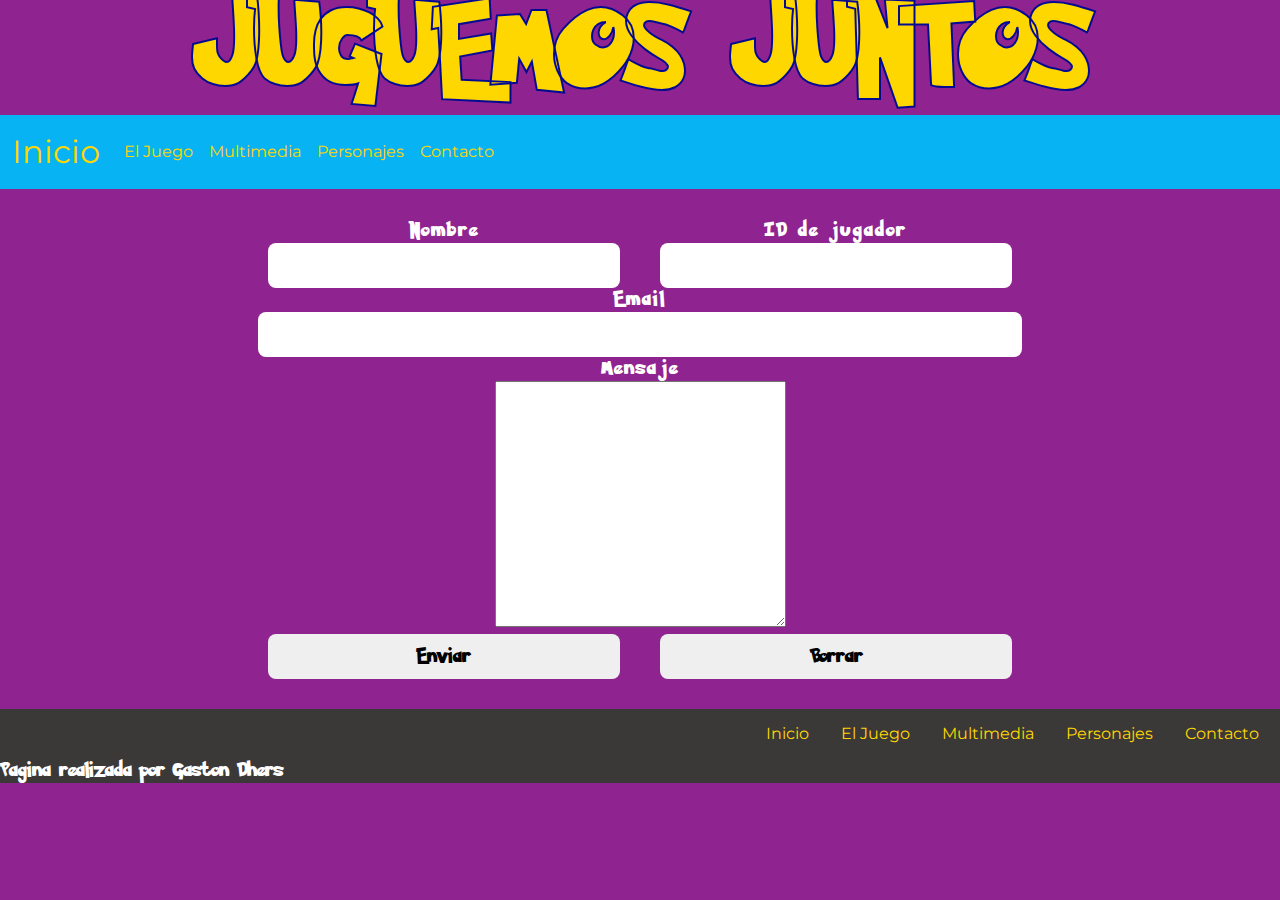
<file: pages/Contacto.html>
<!DOCTYPE html>
<html>
     <head>
            <title>POKEMON UNITE</title>

            <link rel="stylesheet" href="../css/bootstrap.css">
            <link rel="stylesheet" href="../css/estilos.css">
            <link rel="shortcut icon" href="favicon.ico" type="image/x-icon">
            <link rel="icon" href="favicon.ico" type="image/x-icon">


     </head>


     <body class="fondo-contacto">
        <header>
            <h1>JUGUEMOS JUNTOS</h1>
    
            <nav class="navbar navbar-expand-lg" style="background-color: #07b3f2;">
               <div class="container-fluid">
                 <a class="navbar-brand" href="../index.html">Inicio</a>
                 <button class="navbar-toggler" type="button" data-bs-toggle="collapse" data-bs-target="#navbarText" aria-controls="navbarText" aria-expanded="false" aria-label="Toggle navigation">
                   <span class="navbar-toggler-icon"></span>
                 </button>
                 <div class="collapse navbar-collapse" id="navbarText">
                   <ul class="navbar-nav me-auto mb-2 mb-lg-0">
                     <li class="nav-item">
                       <a class="nav-link active" aria-current="page" href="el_juego.html">El Juego</a>
                     </li>
                     <li class="nav-item">
                       <a class="nav-link" href="Multimedia.html">Multimedia</a>
                     </li>
                     <li class="nav-item">
                       <a class="nav-link" href="Personajes.html">Personajes</a>
                     </li>
                     <li class="nav-item">
                       <a class="nav-link" href="Contacto.html">Contacto</a>
                     </li>
                   </ul>
                 </div>
               </div>
             </nav>
        </header>

        <main clas="main-content">
         <div class=" is-flex is-justify-center is-align-center is-flex-wrap">
              
               <div class="text-wrapper is-flex-wrap">
                  <form class="flex-form" action=" ">
                     <div class="is-flex is-flex-wrap is-justify-center is-align-center">
                        <div class="one-half">
                           <label for="Nombre"> Nombre</label>
                           <input type="text">
                        </div>
                        <div class="one-half">
                           <label for="ID"> ID de jugador</label>
                           <input type="text">
                        </div>
                        <div class="one-whole">
                           <label for="Correo"> Email</label>
                           <input type="email">
                        </div>
                        <div class="one-whole">
                           <label for="Comentarios">Mensaje</label><br>
                           <textarea name="Comentarios" cols="30" rows="10"></textarea>
                        </div>
                        <div class="one-half">
                           <input type="submit" value="Enviar"/>
                        </div>
                           <div class="one-half">
                              <input type="reset" value="Borrar">
                           </div>
                        </div>
            
   
             </form>
             </div>
         </div>
        </main>

      

         <footer>
            <nav class="nav-footer">
               <ul class="nav justify-content-end">
                  <li class="nav-item">
                    <a class="nav-link active" aria-current="page" href="../index.html">Inicio</a>
                  </li>
                  <li class="nav-item">
                    <a class="nav-link" href="el_juego.html">El Juego</a>
                  </li>
                  <li class="nav-item">
                    <a class="nav-link" href="Multimedia.html">Multimedia</a>
                  </li>
                  <li class="nav-item">
                    <a class="nav-link" href="Personajes.html">Personajes</a>
                  </li>
                  <li class="nav-item">
                    <a class="nav-link" href="Contacto.html">Contacto</a>
                  </li>
                  
                </ul>
            </nav>
            <p class="pFooter">Pagina realizada por Gaston Dhers</p>
   
   
           </footer>
   
      





           <script src="../js/bootstrap.js"></script>
     </body>




























</html>
</file>
<file: css/estilos.css>
/*importo*/
@import url('https://fonts.googleapis.com/css2?family=Montserrat:wght@100&display=swap');

@-webkit-keyframes tracking-in-contract-bck{0%{letter-spacing:1em;-webkit-transform:translateZ(400px);transform:translateZ(400px);opacity:0}40%{opacity:.6}100%{-webkit-transform:translateZ(0);transform:translateZ(0);opacity:1}}@keyframes tracking-in-contract-bck{0%{letter-spacing:1em;-webkit-transform:translateZ(400px);transform:translateZ(400px);opacity:0}40%{opacity:.6}100%{-webkit-transform:translateZ(0);transform:translateZ(0);opacity:1}}

@-webkit-keyframes color-change-2x{0%{background:#11bbc7}100%{background:#b22cff}}@keyframes color-change-2x{0%{background:#19dcea}100%{background:#b22cff}}

@-webkit-keyframes slide-in-left{0%{-webkit-transform:translateX(-1000px);transform:translateX(-1000px);opacity:0}100%{-webkit-transform:translateX(0);transform:translateX(0);opacity:1}}@keyframes slide-in-left{0%{-webkit-transform:translateX(-1000px);transform:translateX(-1000px);opacity:0}100%{-webkit-transform:translateX(0);transform:translateX(0);opacity:1}}

@-webkit-keyframes jello-horizontal{0%{-webkit-transform:scale3d(1,1,1);transform:scale3d(1,1,1)}30%{-webkit-transform:scale3d(1.25,.75,1);transform:scale3d(1.25,.75,1)}40%{-webkit-transform:scale3d(.75,1.25,1);transform:scale3d(.75,1.25,1)}50%{-webkit-transform:scale3d(1.15,.85,1);transform:scale3d(1.15,.85,1)}65%{-webkit-transform:scale3d(.95,1.05,1);transform:scale3d(.95,1.05,1)}75%{-webkit-transform:scale3d(1.05,.95,1);transform:scale3d(1.05,.95,1)}100%{-webkit-transform:scale3d(1,1,1);transform:scale3d(1,1,1)}}@keyframes jello-horizontal{0%{-webkit-transform:scale3d(1,1,1);transform:scale3d(1,1,1)}30%{-webkit-transform:scale3d(1.25,.75,1);transform:scale3d(1.25,.75,1)}40%{-webkit-transform:scale3d(.75,1.25,1);transform:scale3d(.75,1.25,1)}50%{-webkit-transform:scale3d(1.15,.85,1);transform:scale3d(1.15,.85,1)}65%{-webkit-transform:scale3d(.95,1.05,1);transform:scale3d(.95,1.05,1)}75%{-webkit-transform:scale3d(1.05,.95,1);transform:scale3d(1.05,.95,1)}100%{-webkit-transform:scale3d(1,1,1);transform:scale3d(1,1,1)}}

@-webkit-keyframes text-pop-up-top{0%{-webkit-transform:translateY(0);transform:translateY(0);-webkit-transform-origin:50% 50%;transform-origin:50% 50%;text-shadow:none}100%{-webkit-transform:translateY(-50px);transform:translateY(-50px);-webkit-transform-origin:50% 50%;transform-origin:50% 50%;text-shadow:0 1px 0 #ccc,0 2px 0 #ccc,0 3px 0 #ccc,0 4px 0 #ccc,0 5px 0 #ccc,0 6px 0 #ccc,0 7px 0 #ccc,0 8px 0 #ccc,0 9px 0 #ccc,0 50px 30px rgba(0,0,0,.3)}}@keyframes text-pop-up-top{0%{-webkit-transform:translateY(0);transform:translateY(0);-webkit-transform-origin:50% 50%;transform-origin:50% 50%;text-shadow:none}100%{-webkit-transform:translateY(-50px);transform:translateY(-50px);-webkit-transform-origin:50% 50%;transform-origin:50% 50%;text-shadow:0 1px 0 #ccc,0 2px 0 #ccc,0 3px 0 #ccc,0 4px 0 #ccc,0 5px 0 #ccc,0 6px 0 #ccc,0 7px 0 #ccc,0 8px 0 #ccc,0 9px 0 #ccc,0 50px 30px rgba(0,0,0,.3)}}

@-webkit-keyframes focus-in-contract{0%{letter-spacing:1em;-webkit-filter:blur(12px);filter:blur(12px);opacity:0}100%{-webkit-filter:blur(0);filter:blur(0);opacity:1}}@keyframes focus-in-contract{0%{letter-spacing:1em;-webkit-filter:blur(12px);filter:blur(12px);opacity:0}100%{-webkit-filter:blur(0);filter:blur(0);opacity:1}}

@-webkit-keyframes scale-in-ver-bottom{0%{-webkit-transform:scaleY(0);transform:scaleY(0);-webkit-transform-origin:0 100%;transform-origin:0 100%;opacity:1}100%{-webkit-transform:scaleY(1);transform:scaleY(1);-webkit-transform-origin:0 100%;transform-origin:0 100%;opacity:1}}@keyframes scale-in-ver-bottom{0%{-webkit-transform:scaleY(0);transform:scaleY(0);-webkit-transform-origin:0 100%;transform-origin:0 100%;opacity:1}100%{-webkit-transform:scaleY(1);transform:scaleY(1);-webkit-transform-origin:0 100%;transform-origin:0 100%;opacity:1}}

@font-face {
    font-family:pokemon;
    src: url(../font/pokemon1.ttf);
}
    @font-face {
        font-family:pokemon1;
        src: url(../font/pokemon.ttf)
}
*{
    margin: 0;
}

body{
    font-family: 'Montserrat', sans-serif;
    color: white;
    background-color: rgb(143, 35, 143);
}
footer{
    background-color: rgb(59, 56, 56);
    height: 100%;
}

header{
    background-image: url(https://i1.wp.com/applauss.com/wp-content/uploads/2017/11/pokemon-top-10.jpg?fit=1200%2C800&ssl=1) ;
    margin: 0px;
}
h1{
    background-color: transparent;
    font-family:pokemon1;
    font-size: 6rem;
    -webkit-text-stroke:2px rgb(4, 11, 147);
    color: gold;
    text-align: center;
    margin: 0px;
    -webkit-animation:tracking-in-contract-bck 1s cubic-bezier(.215,.61,.355,1.000) both;animation:tracking-in-contract-bck 1s cubic-bezier(.215,.61,.355,1.000) both

}  
h2{
    background-color: rgb(134, 223, 245);
    font-size: 3rem;
    font-family:pokemon;
    text-align: center;
    margin: 15px;
   
}
h3{
    font-size: 2rem;
}
img{
    border: solid 2px gold
}
main{
    
    width: calc(100% - 30px);
    max-width: 1440px;
    margin: 0 auto;
    padding: 15px;
}
nav{
    padding: 5px;
    text-align: left;
}
div.menu-item{
    width: 120px;
    height: 30px;
    background-color:gold;
    font-weight: 900;
    font-size: 1rem;
    color: black;
    border: groove 5px rgb(4, 11, 147);
    border-radius: 15px;
    }
    a:visited{
        text-decoration: none;
    }
     a:focus{
        text-decoration: none;
    }
     a:hover{
        text-decoration: none;
    }
    a{
        text-decoration: none;
    }

    /*animaciones*/

.fondo-contacto{-webkit-animation:color-change-2x 2s linear infinite alternate both;animation:color-change-2x 2s linear infinite alternate both
}

.imagen-alcentro{-webkit-animation:slide-in-left .5s cubic-bezier(.25,.46,.45,.94) both;animation:slide-in-left .5s cubic-bezier(.25,.46,.45,.94) both
}
 
.imagen-personajes-tilt:hover{-webkit-animation:jello-horizontal .9s both;animation:jello-horizontal .9s both
}

.image{
    -webkit-transition: all 1s ease;
    -moz-transition: all 1s ease;
    -o-transition: all 1s ease;
    transition: all 1s ease;
  }
  .image:hover{
    transform: scale(1.5 );
    -webkit-transform: scale(1.5);
    -moz-transform: scale(1.5);
    -ms-transform: scale(1.5);
    -o-transform: scale(1.5);
    transform: scale(1.5);
    -webkit-box-shadow: 3px 3px 5px #000;
    -moz-box-shadow: 3px 3px 5px #000;
    box-shadow: 3px 3px 5px #000;
    -webkit-backface-visibility: hidden;
  }

    /*estilos box model*/
.ancho{
    width: 50%;
    height: 10vh;
}
.borde{
    border: solid 5px rgb(11, 17, 131);
}

.borde-img{
    border: solid 2px black;
}
.bordeModos{
    border: dashed 5px rgb(11, 17, 131);
    width: 100%;

}

.bordeMul{
    border: solid 5px goldenrod;
}
/* .imagenCont{
    text-align: center;
} */

.imagen-fondos{
    width: 640px;
    height: 480px;
    margin: 20px;
    
}

.colorTexto{
    background-color: rgb(11, 17, 131);
}
.focus-exp{-webkit-animation:focus-in-contract .7s cubic-bezier(.25,.46,.45,.94) both;animation:focus-in-contract .7s cubic-bezier(.25,.46,.45,.94) both}

.imagenMC{
    width: 50%;
    height: 50vh;
    
}
.imagenPersonaje{
    text-align: center;
    margin-bottom: 20px;
}
.imagenPersonaje img{
    max-height: calc(100% - 4px);
    width: auto;
}

.linkOff{
    border: solid 5px gold;
    width: 200px;
    height: 30px;
    font-size: large;
    font-weight: 900;
    background-color: white;
    color: black;
}
.linkOff a:visited{
    color: black;
}
.linkOff a:focus{
    color: black;
}
.linkOff a:hover{
    color: black;
}

.margen{
    margin: 0px;
    

}

.margen-interno{
    padding: 10px;

}
.nav-footer{
    text-align: end;
}

.parrafo-footer{
    text-align: center;
}

.padding{
    padding: 5px;
}

.pFooter{
    font-family:pokemon1;
}

.pFooter1{
    font-family:pokemon;
}
.textoIndex{
    font-size: large;
    font-weight: 900;
}




/*Flexbox*/

.is-flex{
    display:flex;
}

.is-flex-wrap{
    flex-wrap: wrap;
}
.is-flex-nowrap{
    flex-wrap: nowrap;
}

.is-justify-center{
    justify-content: center;
}

.is-align-center{
    align-items: center;
}

.menu-flex{
    display:flex ;
    justify-content: flex-start;
    flex-wrap: nowrap;
    gap: 5px;
    align-items: center;
}

.menu-flex2{
    display:flex ;
    justify-content: flex-end;
    flex-wrap: wrap;
    align-items: center;
    
}

.flex-imagen{
    display: flex;
    flex-direction: row;
    justify-content: space-around;
    align-items: center;
    flex: wrap;
}




.flex-music{
    display: flex;
    justify-content:center;
}

.flex-video{
    display: flex;
    flex-wrap: wrap;
    flex-direction: row;
    align-items: center;
    justify-content: center;
    gap: 20px;
    margin-bottom: 20px;
}

/*formulario flex*/
.one-half {
    width: calc(50% - 20px);
    padding: 0 10px;
    text-align: center;
}
.one-whole {
    width: calc(100% - 20px);
    padding: 0 10px;
    text-align: center;
}
label {
    width: 100%;
}
input {
    width: calc(100% - 20px);
    height: 45px;
    border-radius: 8px;
    border: 0;
    padding: 0 10px;
}
form {
    font-family: pokemon1 !important;
    letter-spacing: 2px;
}

.flex-form{
    display:flex;
    flex-direction: column;
    align-items: center;
    justify-content: center;

    

}


.main-content{
    max-width: 1400px;
    padding: 0 15px;
    margin: 0 auto;
}

.image-wrapper{
    width: 75%;
    padding: 15px;
}

.scale-mul{-webkit-animation:scale-in-ver-bottom .5s cubic-bezier(.25,.46,.45,.94) both;animation:scale-in-ver-bottom .5s cubic-bezier(.25,.46,.45,.94) both}

.text-wrapper{
    width: 70%;
    padding: 15px;
}

.text-pop{-webkit-animation:text-pop-up-top .5s cubic-bezier(.25,.46,.45,.94) both;animation:text-pop-up-top .5s cubic-bezier(.25,.46,.45,.94) both}

.reverse{
    flex-direction: row-reverse;
}



/*id*/
#uno{
    width: 600px;
}


/*GRIDS*/

/*Grid explicitas*/


.grid-fondos{
    display: grid;
    grid-template-columns:1fr 1fr ;
    grid-template-rows: 50% 50%;
    gap: 50px;
    
}

/*Grid por areas*/

.grid-area{
    display: grid;
    grid-template-areas:
    "titulo titulo titulo"
    "img1   img2   img3"
    "img4   img5   img6"
    "img7   img8   img9"
    "img10  img11  img12";
     grid-template-columns: 1fr 1fr 1fr;
    grid-template-rows: auto;
    gap: 50px;
}
.grid-area2{
    display: grid;
    grid-template-areas:
    "titulo2 titulo2 titulo2"
    "img13   img14   img15"
    "img16   .       .";
    grid-template-columns: 1fr 1fr 1fr;
    grid-template-rows: auto;
    gap: 50px;
}
.grid-area3{
    display: grid;
    grid-template-areas:
    "titulo3 titulo3 titulo3"
    "img17   img18   img19"
    "img20   img21   .";
    grid-template-columns: 1fr 1fr 1fr;
    grid-template-rows: auto;
    gap: 50px;
    
}
.grid-area4{
    display: grid;
    grid-template-areas:
    "titulo4 titulo4 titulo4"
    "img22   img23   img24"
    "img25   img26   img27"
    "img28   .       .";
    grid-template-columns: 1fr 1fr 1fr;
    grid-template-rows: auto;
    gap: 50px;
}
    .grid-area5{
     display: grid;
     grid-template-areas:
     "titulo5 titulo5 titulo5"
     "img29   img30   img31"
     "img32   img33   img34"
     "img35   img36   .";
     grid-template-columns: 1fr 1fr 1fr;
     grid-template-rows: auto;  
    gap: 50px;
    }

.titulo{
    grid-area: titulo;
    position: relative;
}
.titulo2{
    grid-area: titulo2;
    position: relative;
}
.titulo3{
    grid-area: titulo3;
    position: relative;
}
.titulo4{
    grid-area: titulo4;
    position: relative;
}
.titulo5{
    grid-area: titulo5;
    position: relative;
}

.img1{
    grid-area: img1;
}
.img2{
    grid-area: img2;
}
.img3{
    grid-area: img3;
}
.img4{
    grid-area: img4;
}
.img5{
    grid-area: img5;
}
.img6{
    grid-area: img6;
}
.img7{
    grid-area: img7;
}
.img8{
    grid-area: img8;
}
.img9{
    grid-area: img9;
}
.img10{
    grid-area: img10;
}
.img11{
    grid-area: img11;
}
.img12{
    grid-area: img12;
}
.img13{
    grid-area: img13;
}
.img14{
    grid-area: img14;
}
.img15{
    grid-area: img15;
}
.img16{
    grid-area: img16;
}
.img17{
    grid-area: img17;
}
.img18{
    grid-area: img18;
}
.img19{
    grid-area: img19;
}
.img20{
    grid-area: img20;
}
.img21{
    grid-area: img21;
}
.img22{
    grid-area: img22;
}
.img23{
    grid-area: img23;
}
.img24{
    grid-area: img24;
}
.img25{
    grid-area: img25;
}
.img26{
    grid-area: img26;
}
.img27{
    grid-area: img27;
}
.img28{
    grid-area: img28;
}
.img29{
    grid-area: img29;
}
.img30{
    grid-area: img30;
}
.img31{
    grid-area: img31;
}
.img32{
    grid-area: img32;
}
.img33{
    grid-area: img33;
}
.img34{
    grid-area: img34;
}
.img35{
    grid-area: img35;
}
.img36{
    grid-area: img36;
}
</file>
